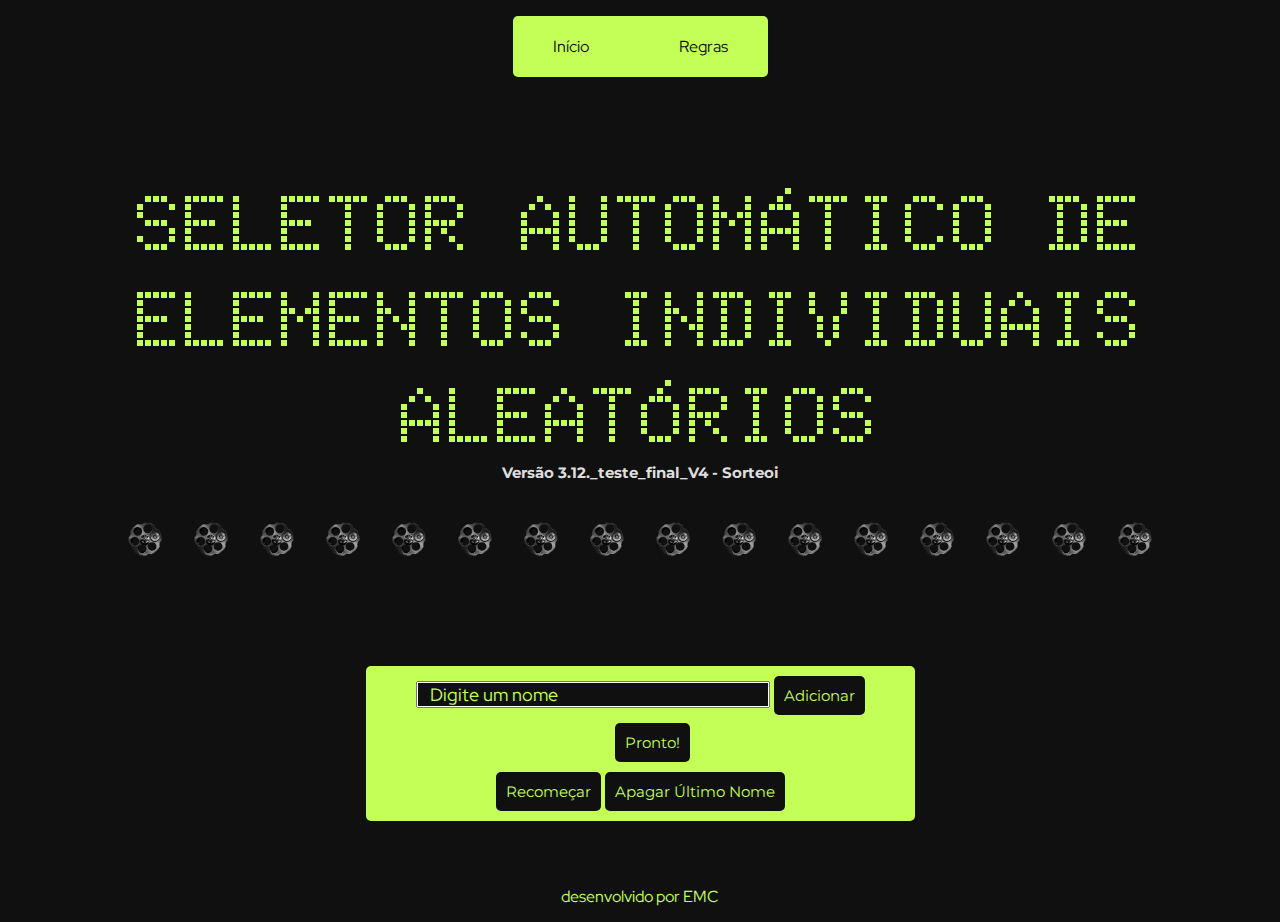
<file: index.html>
<!DOCTYPE html>
<html lang="pt-br">

<head>
    <meta charset="UTF-8">
    <meta name="viewport" content="width=device-width, initial-scale=1.0">
    <script src="https://code.responsivevoice.org/responsivevoice.js"></script>
    <link rel="preconnect" href="https://fonts.googleapis.com">
    <link rel="preconnect" href="https://fonts.gstatic.com" crossorigin>
    <link href="https://fonts.googleapis.com/css2?family=Chakra+Petch:wght@700&family=Inter:wght@400;700&display=swap"
        rel="stylesheet">
    <link rel="stylesheet" href="style/style.css">
    <title class="titulo">Oracle One + Alura</title>
    <link rel="icon" href="/elements/favicon.ico" type="image/png">
</head>
<body class="body">
    <div class="menu-fixo">
        <a href="javascript:void(0);" onclick="zerarLista()">Início</a>
        <a href="instrucoes.html">Regras</a>
    </div>
    <header class="cabecalho">
        <h1>SELETOR AUTOMÁTICO DE ELEMENTOS INDIVIDUAIS ALEATÓRIOS</h1>
        <h4 class="cabecalho__subtitulo">Versão 3.12._teste_final_V4 - Sorteoi</h4>
        <img class="line__roleta" src="elements/line_roleta.png">
    </header>
        <div class="linha__separadora"></div>
        <section class="container__botoes">
            <div class="container__botoes__input__nome">
                <input type="text" id="nomeInput" placeholder="   Digite um nome">
                <a href="#" onclick="adicionarNome()">Adicionar</a>
            </div>
            <div class="container__botoes__pronto">
                <a href="#" onclick="finalizarInput()">Pronto!</a>
            </div>
            <div class="container__botoes__reset">
                <a href="#" onclick="recomecar()">Recomeçar</a>
                <a href="#" onclick="apagarUltimoNome()">Apagar Último Nome</a>
            </div>
        </section>

        <!-- Caixa de Lista de Nomes -->
    <div id="listaNomes" class="caixa" style="display: none;">
        <h2 class="caixa__subtitulo">Lista de Nomes</h2>
        <div id="lista"></div>
    </div>
        </div>
        <script src="app.js"></script>
        <script src="app.js" defer></script>
        <footer class="footer">desenvolvido por EMC</footer>
</body>

</html>
</file>
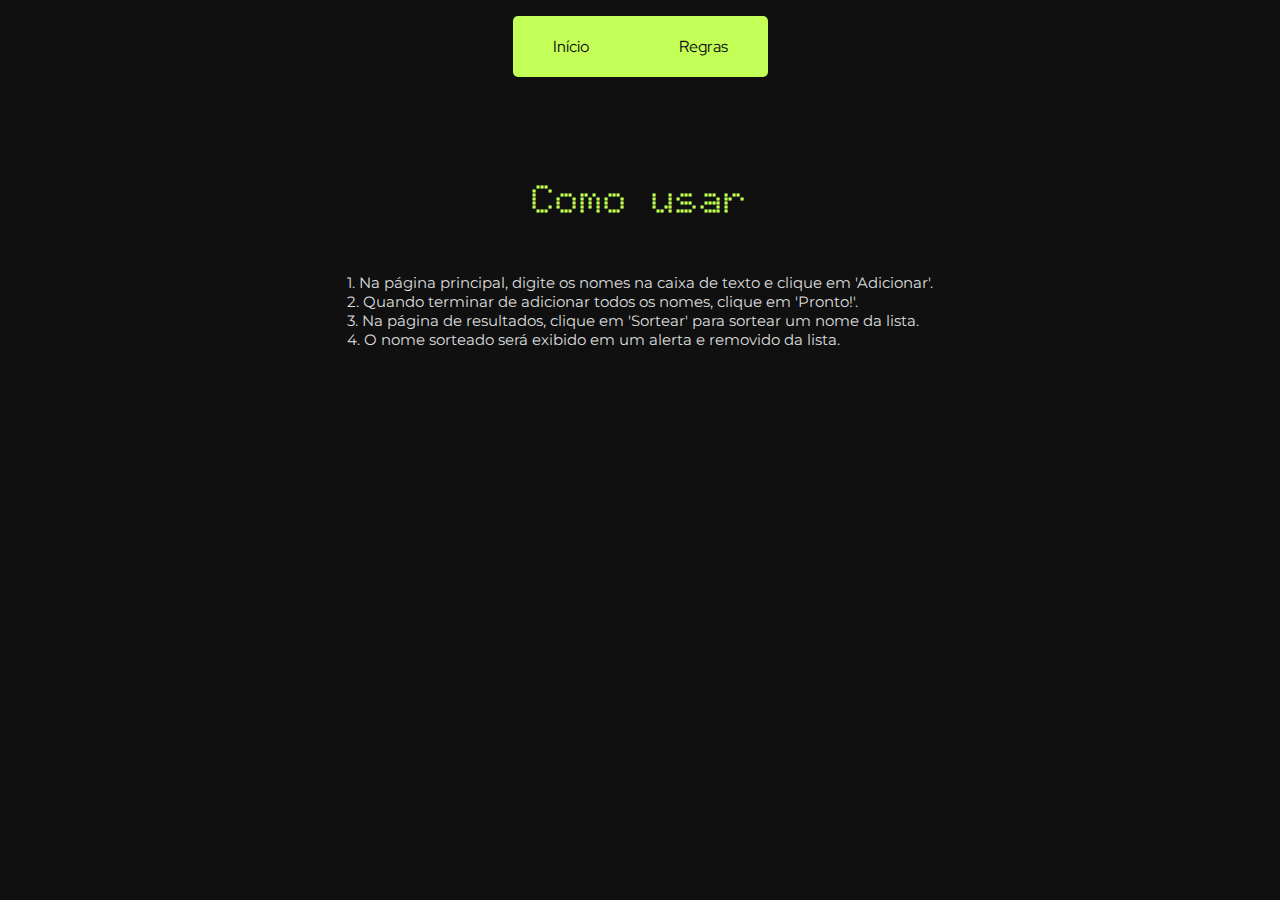
<file: instrucoes.html>
<!DOCTYPE html>
<html lang="pt-BR">
<head>
    <meta charset="UTF-8">
    <meta name="viewport" content="width=device-width, initial-scale=1.0">
    <title>Instruções</title>
    <link rel="icon" href="/elements/favicon.ico" type="image/png">
    <link rel="stylesheet" href="style/style.css">
</head>
<body class="body">
    <div class="menu-fixo">
        <a href="index.html">Início</a>
        <a href="instrucoes.html">Regras</a>
    </div>
        <h1 class="cabecalho">Como usar</h1>
    <div class="cabecalho__subtitulo">
        <p>1. Na página principal, digite os nomes na caixa de texto e clique em 'Adicionar'.</p>
        <p>2. Quando terminar de adicionar todos os nomes, clique em 'Pronto!'.</p>
        <p>3. Na página de resultados, clique em 'Sortear' para sortear um nome da lista.</p>
        <p>4. O nome sorteado será exibido em um alerta e removido da lista.</p>
    </div> 

</body>
</html>
</file>
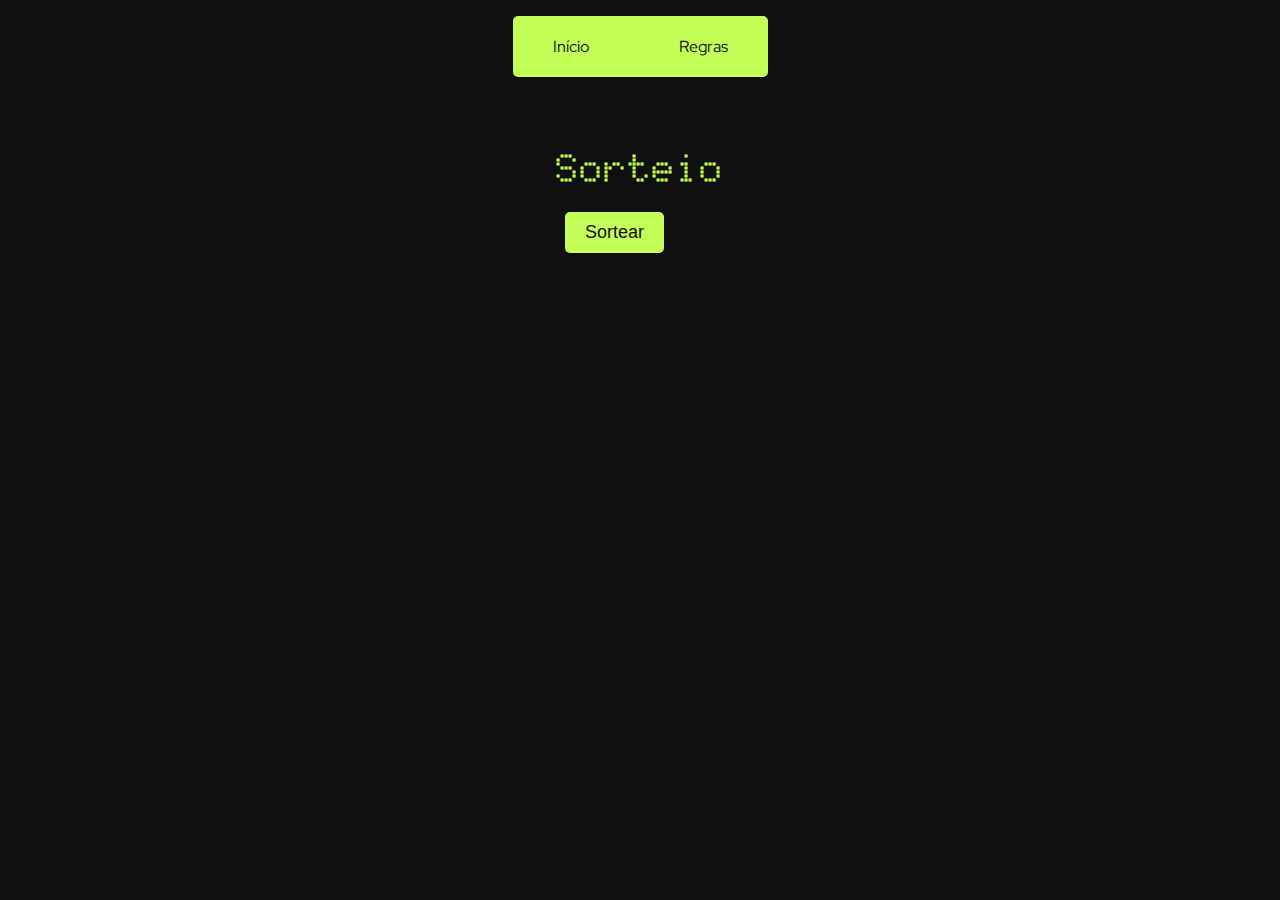
<file: resultados.html>
<!DOCTYPE html>
<html lang="pt-BR">
<head>
    <meta charset="UTF-8">
    <meta name="viewport" content="width=device-width, initial-scale=1.0">
    <link rel="icon" href="/elements/favicon.ico" type="image/png">
    <title>Resultados</title>
    <link rel="stylesheet" href="style/style.css">
</head>
<body class="body">
    <div class="menu-fixo">
        <a href="index.html">Início</a>
        <a href="instrucoes.html">Regras</a>
    </div>
    
    <div class="sorteio-container">
        <h1 class="cabecalho">Sorteio</h1>
        <div>
            <h2 id="nomeSorteado" class="cabecalho__nome"></h2>
            <button id="botaoSortear" class="botao">Sortear</button>
        </div>
    </div>

    <script src="app.js"></script>
    <!-- <footer class="footer">desenvolvido por EMC</footer> -->
</body>
</html>
</file>
<file: style/style.css>
@import url('https://fonts.googleapis.com/css2?family=Doto:wght@100..900&family=Montserrat:ital,wght@0,100..900;1,100..900&family=Red+Hat+Display:ital,wght@0,300..900;1,300..900&display=swap');


:root {
    --cor-primaria: #101010;
    --cor-secundaria: #dddddd;
    --cor-tercearia: #c4ff58;
    --botao-hover: #2a2c29;

    --fonte-titulo: "Doto", sans-serif;
    --fonte-texto: "Red Hat Display", sans-serif;
    --fonte-formulario: "Montserrat", sans-serif;
}

* {
    margin: 0;
    padding: 0;
    text-decoration: none;
}

.menu-fixo {
    position: sticky;
    top: 0.9735rem;
    background-color: var(--cor-tercearia);
    padding: 10px 20px;
    border-radius: 5px;
    display: flex;
    justify-content: space-between;
    gap: 50px;
}

.menu-fixo a {
    color: var(--cor-primaria);
    text-decoration: none;
    font-family: var(--fonte-texto);
    font-size: 16px;
    padding: 10px 20px;
    border-radius: 5px;
    transition: background-color 0.3s;
}

.menu-fixo a:hover {
    background-color: var(--cor-primaria);
    padding: 10px 20px;
    border-radius: 5px;
    color: var(--cor-tercearia);
    
}
.body {
    background-color: var(--cor-primaria);
    width: 100%;
    display: flex;
    align-content: center;
    align-items: center;
    flex-direction: column;
    gap: 50px;
}
.cabecalho {
    font-family: var(--fonte-titulo);
    font-optical-sizing: auto;
    font-size: 40px;
    color: var(--cor-tercearia);
    padding: 5% 0 0 0; /* Ajuste o padding ou use valores mais equilibrados */
    text-align: center;
}
.cabecalho__subtitulo{
    font-family: var(--fonte-formulario);
    color: var(--cor-secundaria);
    font-size: 15px;
}
.line__roleta{
    width: 80%;
    padding: 40px 0 0;
}
/* .linha__separadora{
    background-color: var(--cor-tercearia);
    padding: 3px;
    width: 100%;
} */
.container__botoes {
    font-family: var(--fonte-formulario);
    background-color: var(--cor-tercearia);
    padding: 15px 50px;
    border-radius: 5px;
    display: flex;
    flex-direction: column;
    font-size: 15px;
    text-align: center;
    align-items: center;
    justify-content: space-between;
    gap: 10px;
    align-content: space-evenly;
}
.container__botoes a {
    background-color: var(--cor-primaria);
    border-radius: 5px;
    position: center;
    left: 30px;
    color: var(--cor-tercearia);
    padding: 10px;

}
.container__botoes a:hover{
    background-color: var(--cor-secundaria);
    color: var(--cor-primaria);
    transition: background-color 0.3s;

}
.container__botoes__input__nome input{
    font-size: 18px;
    width: 350px;
    font-family: var(--fonte-texto);
}
.container__botoes__input__nome input::placeholder {
    color: var(--cor-tercearia);
    background-color: var(--cor-primaria);
    width: auto;
}
.container__botoes__input__nome input:focus{
    color: var(--cor-tercearia);
    background-color: var(--cor-primaria);
    /* width: auto; */
}
.container__botoes__pronto {
    width: 50px;
    padding: 15px;
}
.container__botoes__reset {
    padding: 5px 0;
    
}

/* ADICIONANDO O AJUSTE DO CHATGPT */
.container {
    display: flex;
    flex-direction: column;
    justify-content: center;
    align-items: center;
    /* height: 100vh; */
    text-align: center;
    gap: 15px;
    
}

.sorteio-container {
    display: flex;
    flex-direction: column;
    align-items: center;
    justify-content: center;
    gap: 20px;
    padding: 25px;
}

.botao {
    font-size: 18px;
    padding: 10px 20px;
    background-color: var(--cor-tercearia);
    display: flex;
    align-content: center;
    align-items: center;
    color: var(--cor-primaria);
    border: none;
    border-radius: 5px;
    cursor: pointer;
    transition: background 0.3s;
}

.botao:hover {
    background-color: var(--botao-hover);
    color: white;
}

.cabecalho__nome {
    font-size: 24px;
    font-weight: bold;
    color: var(--cor-tercearia);
    min-width: 150px;
    text-align: center;
}
.titulo {
    font-family: var(--fonte-titulo); /* Use uma fonte definida, como var(--fonte-titulo) */
    font-size: 30%;
}
.caixa {
    background-color: white;
    padding: 20px;
    border-radius: 5px;
    box-shadow: 0 4px 8px rgba(0, 0, 0, 0.1);
    margin-top: 20px;
    width: 80%;
    max-width: 600px;
    display: flex;
    gap: 10px;

}
.caixa__subtitulo{
    font-family: var(--fonte-texto);
    font-size: 30px;
    color: var(--cor-primaria);
}
#listaNomes h2 {
    text-align: center;
    font-size: 1.5em;
}

/* Estilo da lista de nomes */
#lista {
    display: flex;
    flex-wrap: wrap;   /* Garante que os nomes não ultrapassem a largura */
    justify-content: flex-start;
    gap: 10px;         /* Espaçamento entre os nomes */
}

#lista div {
    background-color: var(--cor-tercearia);
    color: var(--cor-primaria);
    padding: 10px 20px;
    border-radius: 5px;
    font-size: 1.2em;
    text-align: center;
}
.footer{
    text-align: center;
    background-color: var(--cor-primaria);
    color: var(--cor-tercearia);
    padding: 15px;
    font-family: var(--fonte-texto);
    font-weight: 400;
    max-width: 100%;
}
</file>
